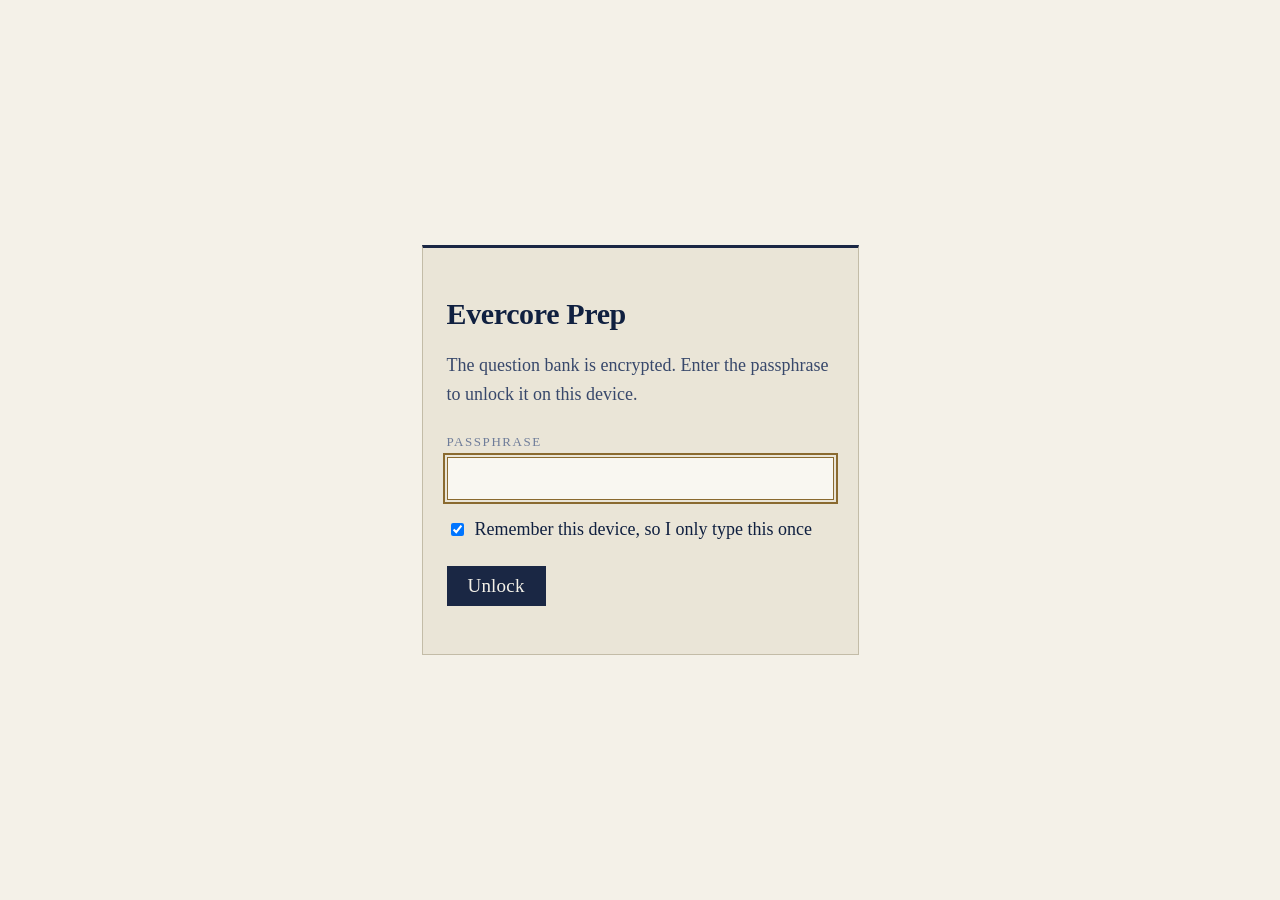
<file: index.html>
<!doctype html>
<html lang="en">
<head>
<meta charset="utf-8">
<meta name="viewport" content="width=device-width,initial-scale=1,viewport-fit=cover">
<meta name="robots" content="noindex,nofollow">
<meta name="description" content="Retrieval practice for Evercore M&amp;A technicals.">
<link rel="stylesheet" href="style.css">
<script>try{var t=localStorage.getItem("evp-theme")||"light";if(t!=="system")document.documentElement.setAttribute("data-theme",t);}catch(e){document.documentElement.setAttribute("data-theme","light")}</script>
<title>Evercore Prep Suite</title>
</head>
<body>
<div id="gate" hidden>
  <div class="gatebox">
    <h1>Evercore Prep</h1>
    <p class="mut2">The question bank is encrypted. Enter the passphrase to unlock it on this device.</p>
    <form id="gform" autocomplete="on">
      <label class="lbl2" for="gpass">Passphrase</label>
      <input type="password" id="gpass" name="password" autocomplete="current-password" spellcheck="false">
      <label class="ckrow" style="margin-top:var(--s3)">
        <input type="checkbox" id="gremember" checked>
        <span>Remember this device, so I only type this once</span>
      </label>
      <div class="row" style="margin-top:var(--s4)">
        <button class="b" id="gbtn" type="submit">Unlock</button>
        <span id="gmsg" class="mut"></span>
      </div>
    </form>
  </div>
</div>

<div id="app" hidden>
  <nav id="side">
    <div class="brand">
      <h1>Evercore Prep</h1>
      <p id="brandsub">M&amp;A technicals</p>
    </div>
    <div class="lbl">Question bank</div>
    <button class="nav" data-bank="400">The 400<span class="ct" id="ct400"></span></button>
    <button class="nav" data-bank="full">Full bank<span class="ct" id="ctfull"></span></button>
    <div class="lbl">Practice</div>
    <button class="nav" data-view="session">Session<span class="ct" id="ctdue"></span></button>
    <button class="nav" data-view="mode-binary">Binary</button>
    <button class="nav" data-view="mode-card">Flashcards</button>
    <button class="nav" data-view="mode-def">Definitions</button>
    <button class="nav" data-view="mode-mc">Multiple choice</button>
    <button class="nav" data-view="mode-calc">Calc</button>
    <button class="nav" data-view="mode-grid">Three-statement</button>
    <button class="nav" data-view="mode-frq">Free response</button>
    <button class="nav" data-view="mode-spoken">Spoken check</button>
    <div class="lbl">Review</div>
    <button class="nav" data-view="read">Read the 400</button>
    <button class="nav" data-view="diagnostic">Diagnostic</button>
    <button class="nav" data-view="readiness">Readiness</button>
    <button class="nav" data-view="ledger">Error ledger</button>
    <button class="nav" data-view="settings">Settings</button>
  </nav>
  <main id="main"><div class="wrap" id="view"></div></main>
</div>
<script src="grade.js"></script>
<script src="gate.js"></script>

</body>
</html>
</file>
<file: style.css>
/* Evercore Prep Suite
   Engraved letterhead, not a SaaS dashboard: serif throughout, square corners, thin rules,
   no shadows or gradients. Navy and cream carry the page; brass appears only where something
   is active or is the single number that matters. */

:root{
  --ground:#f4f1e8; --panel:#eae5d7; --raised:#f9f7f1;
  --ink:#102040; --ink2:#38486b; --ink3:#6e7c99;
  --navy:#1a2744; --brass:#8a6a2f;
  --rule:#c3bca7; --rule2:#ada58d; --hair:#dbd5c4; --sel:#e3ddc9;
  --ok:#1f5c3d; --bad:#8c2222; --warn:#8a5a10;
  --okbg:#e9efe8; --badbg:#f5e8e6; --warnbg:#f5eee0;
  --s1:4px; --s2:8px; --s3:16px; --s4:24px; --s5:48px;
  --serif:"Times New Roman",Times,Tinos,"Liberation Serif",serif;
}
@media (prefers-color-scheme:dark){:root:not([data-theme="light"]){
  --ground:#11182a; --panel:#182135; --raised:#1b2439;
  --ink:#e9e5d8; --ink2:#b4bdd0; --ink3:#7f8ba5;
  --navy:#e3e9f4; --brass:#c9a961;
  --rule:#2d3950; --rule2:#3f4c69; --hair:#232e45; --sel:#1e2840;
  --ok:#74c294; --bad:#e49292; --warn:#dcb266;
  --okbg:#17281f; --badbg:#2b1a1a; --warnbg:#2a2214;
}}
:root[data-theme="dark"]{
  --ground:#11182a; --panel:#182135; --raised:#1b2439;
  --ink:#e9e5d8; --ink2:#b4bdd0; --ink3:#7f8ba5;
  --navy:#e3e9f4; --brass:#c9a961;
  --rule:#2d3950; --rule2:#3f4c69; --hair:#232e45; --sel:#1e2840;
  --ok:#74c294; --bad:#e49292; --warn:#dcb266;
  --okbg:#17281f; --badbg:#2b1a1a; --warnbg:#2a2214;
}

/* The artifact host supplies these; a static host does not. */
:root{color-scheme:light dark;padding-top:env(safe-area-inset-top,0px);
  padding-bottom:env(safe-area-inset-bottom,0px)}
img{max-width:100%}
[hidden]{display:none!important}

*{box-sizing:border-box;border-radius:0!important}
html,body{height:100%}
body{margin:0;background:var(--ground);color:var(--ink);font-family:var(--serif);
  font-size:19px;line-height:1.6;-webkit-font-smoothing:antialiased;font-variant-numeric:tabular-nums}
button,input,select,textarea{font-family:var(--serif);font-size:inherit;color:inherit}
h1,h2,h3{font-weight:700;margin:0;text-wrap:balance;line-height:1.22}
h1{font-size:30px;letter-spacing:-.012em} h2{font-size:24px} h3{font-size:19px}
a{color:var(--ink);text-decoration-thickness:1px;text-underline-offset:3px}
:focus-visible{outline:2px solid var(--brass);outline-offset:2px}
em{font-style:italic}

/* ── shell ─────────────────────────────────────────────────────────────── */
#app{display:flex;min-height:100%;align-items:stretch}
#side{width:252px;flex:0 0 252px;border-right:1px solid var(--rule);padding:var(--s4) 0 var(--s5);
  background:var(--panel);position:sticky;top:env(safe-area-inset-top,0px);align-self:flex-start;
  max-height:100vh;overflow-y:auto}
#main{flex:1;min-width:0;padding:var(--s4) var(--s4) var(--s5)}
.wrap{max-width:780px;margin:0 auto}
.brand{padding:0 var(--s3) var(--s3);border-bottom:2px solid var(--navy);margin-bottom:var(--s3)}
.brand h1{font-size:23px}
.brand p{margin:var(--s1) 0 0;font-size:15px;color:var(--ink3)}
.lbl{font-size:13px;letter-spacing:.12em;text-transform:uppercase;color:var(--ink3);
  padding:0 var(--s3);margin:var(--s4) 0 var(--s2)}
.lbl:first-child{margin-top:0}
.nav{display:block;width:100%;text-align:left;background:none;border:0;padding:6px var(--s3);
  cursor:pointer;color:var(--ink2);border-left:3px solid transparent;line-height:1.35}
.nav:hover{color:var(--ink);background:var(--sel)}
.nav[aria-current="true"]{color:var(--ink);font-weight:700;border-left-color:var(--brass);
  background:var(--sel)}
.nav .ct{float:right;color:var(--ink3);font-weight:400;font-size:15px}
.nav[aria-current="true"] .ct{color:var(--brass)}

/* ── page furniture ────────────────────────────────────────────────────── */
.eyebrow{font-size:13px;letter-spacing:.12em;text-transform:uppercase;color:var(--brass);
  margin-bottom:var(--s1)}
.pagehead{border-bottom:2px solid var(--navy);padding-bottom:var(--s2);margin-bottom:var(--s4)}
hr{border:0;border-top:1px solid var(--hair);margin:var(--s4) 0}
hr.hv{border:0;border-top:2px solid var(--navy);margin:var(--s4) 0}
.mut{color:var(--ink3);font-size:15px}
.mut2{color:var(--ink2);font-size:18px}
.lead{max-width:62ch;font-size:18px;color:var(--ink2)}
.stem{max-width:62ch;font-size:21px;line-height:1.45;border-left:3px solid var(--brass);
  padding-left:var(--s3);margin:0 0 var(--s4)}
.ansbox{max-width:66ch;font-size:18px;line-height:1.65}
.row{display:flex;gap:var(--s3);flex-wrap:wrap;align-items:center}
.sb{display:flex;justify-content:space-between;align-items:baseline;gap:var(--s3)}
.ok{color:var(--ok)} .bad{color:var(--bad)} .warn{color:var(--warn)}
.tag{display:inline-block;font-size:14px;border:1px solid var(--rule2);padding:1px 7px;
  color:var(--ink2);letter-spacing:.02em}
.tag.bad{border-color:var(--bad);color:var(--bad)}
.lblsm{font-size:13px;letter-spacing:.12em;text-transform:uppercase;margin:var(--s4) 0 var(--s1)}

/* ── controls ──────────────────────────────────────────────────────────── */
button.b{background:var(--navy);color:var(--ground);border:1px solid var(--navy);
  padding:8px 20px;cursor:pointer;letter-spacing:.01em}
button.b:hover{background:var(--ink)}
button.b:disabled{opacity:.3;cursor:not-allowed}
button.g{background:var(--raised);color:var(--ink);border:1px solid var(--rule2);
  padding:8px 20px;cursor:pointer}
button.g:hover{background:var(--sel);border-color:var(--navy)}
button.g:disabled{opacity:.35;cursor:not-allowed}
button.g.on{border-color:var(--brass);border-width:2px;padding:7px 19px;font-weight:700}
input[type=text],input[type=number],input[type=date],input[type=password],textarea,select{
  background:var(--raised);border:1px solid var(--rule2);padding:7px 10px;width:100%;
  line-height:1.4}
input:focus,textarea:focus,select:focus{border-color:var(--brass)}
textarea{resize:vertical}
/* Fields carry their own label and width so they stop stretching to fill a flex row. */
.fieldlab{display:flex;flex-direction:column;gap:var(--s1);font-size:14px;letter-spacing:.08em;
  text-transform:uppercase;color:var(--ink3);flex:0 0 auto}
.fieldlab input{width:190px;font-size:19px;text-transform:none;letter-spacing:normal;color:var(--ink)}
.balrow{display:flex;gap:var(--s3);flex-wrap:wrap;align-items:flex-end}
.field{max-width:420px}

/* ── binary ────────────────────────────────────────────────────────────── */
.binwrap{display:grid;grid-template-columns:1fr 1fr;gap:var(--s3);max-width:660px;
  margin-top:var(--s4)}
.bigbtn{position:relative;padding:30px 18px 34px;font-size:23px;line-height:1.3;
  background:var(--raised);border:1px solid var(--rule2);cursor:pointer;text-align:center;
  transition:background .08s linear,border-color .08s linear}
.bigbtn:hover:not(:disabled){background:var(--sel);border-color:var(--navy)}
.bigbtn:disabled{cursor:default}
.bigbtn .kbd{position:absolute;left:10px;bottom:8px;font-size:13px;color:var(--ink3);
  letter-spacing:.1em}
.bigbtn.right{border-color:var(--ok);border-width:2px;padding:29px 17px 33px;background:var(--okbg)}
.bigbtn.wrong{border-color:var(--bad);border-width:2px;padding:29px 17px 33px;background:var(--badbg)}
.bigbtn.dim{opacity:.45}
.binmeta{display:flex;justify-content:space-between;align-items:baseline;max-width:660px;
  margin-top:var(--s2);font-size:15px;color:var(--ink3)}
.lat{font-variant-numeric:tabular-nums}
.lat.fast{color:var(--ok)} .lat.slow{color:var(--warn)}

/* ── multiple choice ───────────────────────────────────────────────────── */
.opt{display:block;width:100%;text-align:left;background:var(--raised);border:1px solid var(--rule2);
  padding:12px 16px;margin-bottom:var(--s2);cursor:pointer;max-width:64ch;line-height:1.45}
.opt:hover:not(:disabled){background:var(--sel);border-color:var(--navy)}
.opt .mk{display:inline-block;width:1.6em;color:var(--ink3);font-weight:700}
.opt.right{border-color:var(--ok);border-width:2px;padding:11px 15px;background:var(--okbg)}
.opt.right .mk{color:var(--ok)}
.opt.wrong{border-color:var(--bad);border-width:2px;padding:11px 15px;background:var(--badbg)}
.opt.wrong .mk{color:var(--bad)}

/* ── verdicts and rubric feedback ──────────────────────────────────────── */
.verdict{display:flex;gap:var(--s3);align-items:flex-start;border-left:3px solid var(--rule2);
  padding:var(--s2) 0 var(--s2) var(--s3);margin:var(--s3) 0;max-width:66ch}
.verdict.ok{border-left-color:var(--ok)} .verdict.warn{border-left-color:var(--warn)}
.verdict.bad{border-left-color:var(--bad)}
.verdict .vmark{font-size:26px;line-height:1.1;flex:0 0 auto}
.verdict.ok .vmark{color:var(--ok)} .verdict.warn .vmark{color:var(--warn)}
.verdict.bad .vmark{color:var(--bad)}
.rubl{max-width:66ch;margin:0;padding-left:1.1em;font-size:17px;line-height:1.5}
.rubl li{margin-bottom:var(--s1)}
.rubl.ok li::marker{color:var(--ok)} .rubl.bad li::marker{color:var(--bad)}
.notes{max-width:66ch;padding-left:1.1em;font-size:17px}
.notes li{margin-bottom:var(--s2)}
.obj{border-left:3px solid var(--brass);padding:var(--s2) 0 var(--s2) var(--s3);
  margin:var(--s3) 0;max-width:62ch;font-size:18px;background:var(--panel)}
.banner{border:1px solid var(--warn);border-left-width:3px;padding:var(--s2) var(--s3);
  margin-bottom:var(--s3);color:var(--warn);font-size:18px;max-width:66ch;background:var(--warnbg)}

/* ── tables ────────────────────────────────────────────────────────────── */
table{border-collapse:collapse;width:100%;font-size:18px}
th,td{text-align:left;padding:7px 12px 7px 0;border-bottom:1px solid var(--hair);vertical-align:top}
thead th{font-size:13px;letter-spacing:.1em;text-transform:uppercase;color:var(--ink3);
  font-weight:400;border-bottom:1px solid var(--rule2)}
.num{text-align:right}
.gridtbl input[type=number]{width:104px;padding:4px 8px;font-size:18px}
.gridtbl select{width:auto;padding:4px 8px;font-size:17px}
.gridtbl td{padding:5px 12px 5px 0}
.gridtbl tbody tr:hover{background:var(--sel)}
.cellbad{border:2px solid var(--bad)!important;background:var(--badbg)!important}
.cellok{border:2px solid var(--ok)!important;background:var(--okbg)!important}

/* ── stats ─────────────────────────────────────────────────────────────── */
.score{font-size:56px;font-weight:700;line-height:1;letter-spacing:-.02em}
.scorerule{border-top:3px solid var(--brass);width:84px;margin:var(--s2) 0 var(--s3)}
.statrow{display:grid;grid-template-columns:repeat(auto-fit,minmax(148px,1fr));gap:var(--s3);
  margin:var(--s4) 0}
.stat{border-top:2px solid var(--navy);padding-top:var(--s2)}
.stat .k{font-size:13px;letter-spacing:.1em;text-transform:uppercase;color:var(--ink3)}
.stat .v{font-size:30px;font-weight:700;line-height:1.1;margin-top:var(--s1)}
.stat .w{font-size:14px;color:var(--ink3)}
.meter{height:10px;background:var(--hair);border:1px solid var(--rule2);overflow:hidden}
.meter i{display:block;height:100%;background:var(--navy)}
.ckrow{display:flex;gap:var(--s2);align-items:flex-start;max-width:66ch;margin-bottom:var(--s2);
  font-size:18px;cursor:pointer;line-height:1.45}
.ckrow input{margin-top:7px;flex:0 0 auto;width:auto}

/* ── session progress ──────────────────────────────────────────────────── */
#dots{display:flex;gap:3px;margin-bottom:var(--s3)}
#dots i{height:5px;flex:1;background:var(--hair)}
#dots i.done{background:var(--navy)} #dots i.miss{background:var(--bad)}
#dots i.now{background:var(--brass)}

/* ── the 400, read straight through ────────────────────────────────────── */
.readnav{display:flex;flex-wrap:wrap;gap:var(--s2);margin-bottom:var(--s4)}
.readnav button{font-size:15px;padding:4px 10px;background:var(--raised);
  border:1px solid var(--rule2);cursor:pointer;color:var(--ink2)}
.readnav button:hover{background:var(--sel);color:var(--ink)}
.readnav button.on{border-color:var(--brass);color:var(--ink);font-weight:700}
.qa{border-top:1px solid var(--hair);padding:var(--s4) 0}
.qa:first-of-type{border-top:0}
.qa .qn{font-size:13px;letter-spacing:.1em;color:var(--brass);text-transform:uppercase}
.qa h3{margin:var(--s1) 0 var(--s2);max-width:62ch}
.qa .body{max-width:66ch;font-size:18px;line-height:1.65;color:var(--ink2);white-space:pre-wrap}
.secthead{position:sticky;top:0;background:var(--ground);padding:var(--s2) 0;
  border-bottom:2px solid var(--navy);margin-bottom:var(--s2);z-index:2}

/* ── gate ──────────────────────────────────────────────────────────────── */
#gate{display:flex;align-items:center;justify-content:center;min-height:100vh;padding:var(--s3)}
.gatebox{max-width:46ch;width:100%;border:1px solid var(--rule);border-top:3px solid var(--navy);
  padding:var(--s5) var(--s4);background:var(--panel)}
.gatebox h1{margin-bottom:var(--s2)}
.gatebox form{margin-top:var(--s4)}
.lbl2{display:block;font-size:13px;letter-spacing:.12em;text-transform:uppercase;
  color:var(--ink3);margin-bottom:var(--s1)}

details{border-top:1px solid var(--hair);padding:var(--s2) 0}
summary{cursor:pointer;list-style:none;color:var(--ink2)}
summary:hover{color:var(--ink)}
summary::-webkit-details-marker{display:none}
summary:before{content:"\203A\00a0";color:var(--brass)}
details[open] summary:before{content:"\2304\00a0"}

@media(max-width:860px){
  #app{flex-direction:column}
  #side{width:100%;flex:0 0 auto;position:static;max-height:none;border-right:0;
    border-bottom:1px solid var(--rule)}
  #main{padding:var(--s4) var(--s3) var(--s5)}
  body{font-size:18px}
  .binwrap{grid-template-columns:1fr}
  .stem{font-size:19px}
}
@media(prefers-reduced-motion:reduce){*{transition:none!important;animation:none!important}}
</file>
